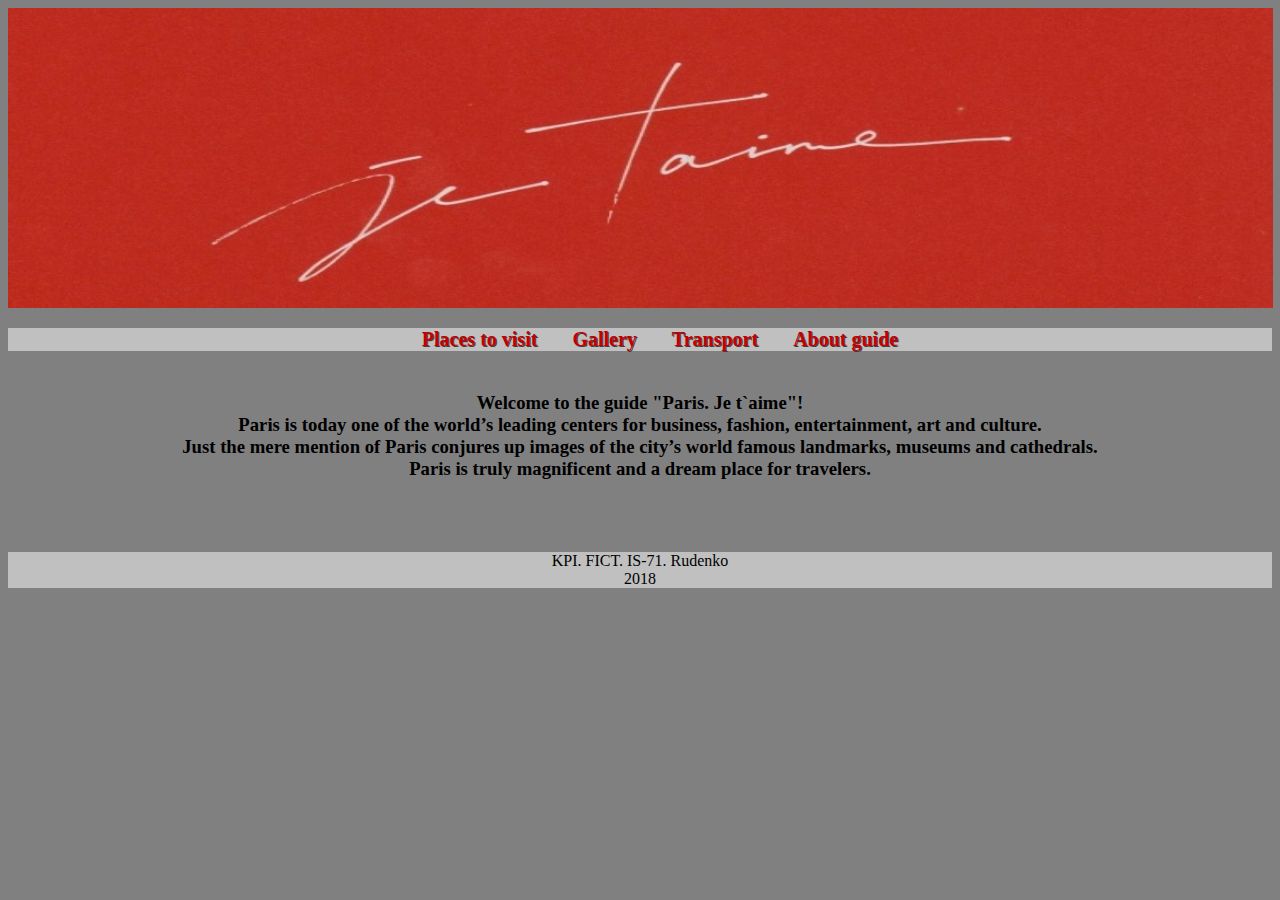
<file: index.html>
<!DOCTYPE html>
<html>
<head>
	<title>Paris. Je t`aime</title>
	<link rel="stylesheet" type="text/css" href="style.css">
</head>
<body>
	<section>
		<img class="perfect" src="pics\paris.jpg">
	</section>
	<header>
		<ul> 
			<li>
				<a href = "2.html"> Places to visit </a>
			</li>
			<li>
				<a href = "3.html"> Gallery </a>
			</li>
			<li>
				<a href = "4.html"> Transport </a>
			</li>
			<li>
				<a href = "5.html"> About guide </a>
			</li>
		</ul>
	</header>
	<section>
		<h3>
			<br>Welcome to the guide "Paris. Je t`aime"!<br>
			Paris is today one of the world’s leading centers for business, fashion, entertainment, art and culture. <br> Just the mere mention of Paris conjures up images of the city’s world famous landmarks, museums and cathedrals.<br>
			Paris is truly magnificent and a dream place for travelers.
		</h3>
	</section>
	<br><br><br>
	<footer>
		KPI. FICT. IS-71. Rudenko
		<br>2018
	</footer>	
</body>
</html>
</file>
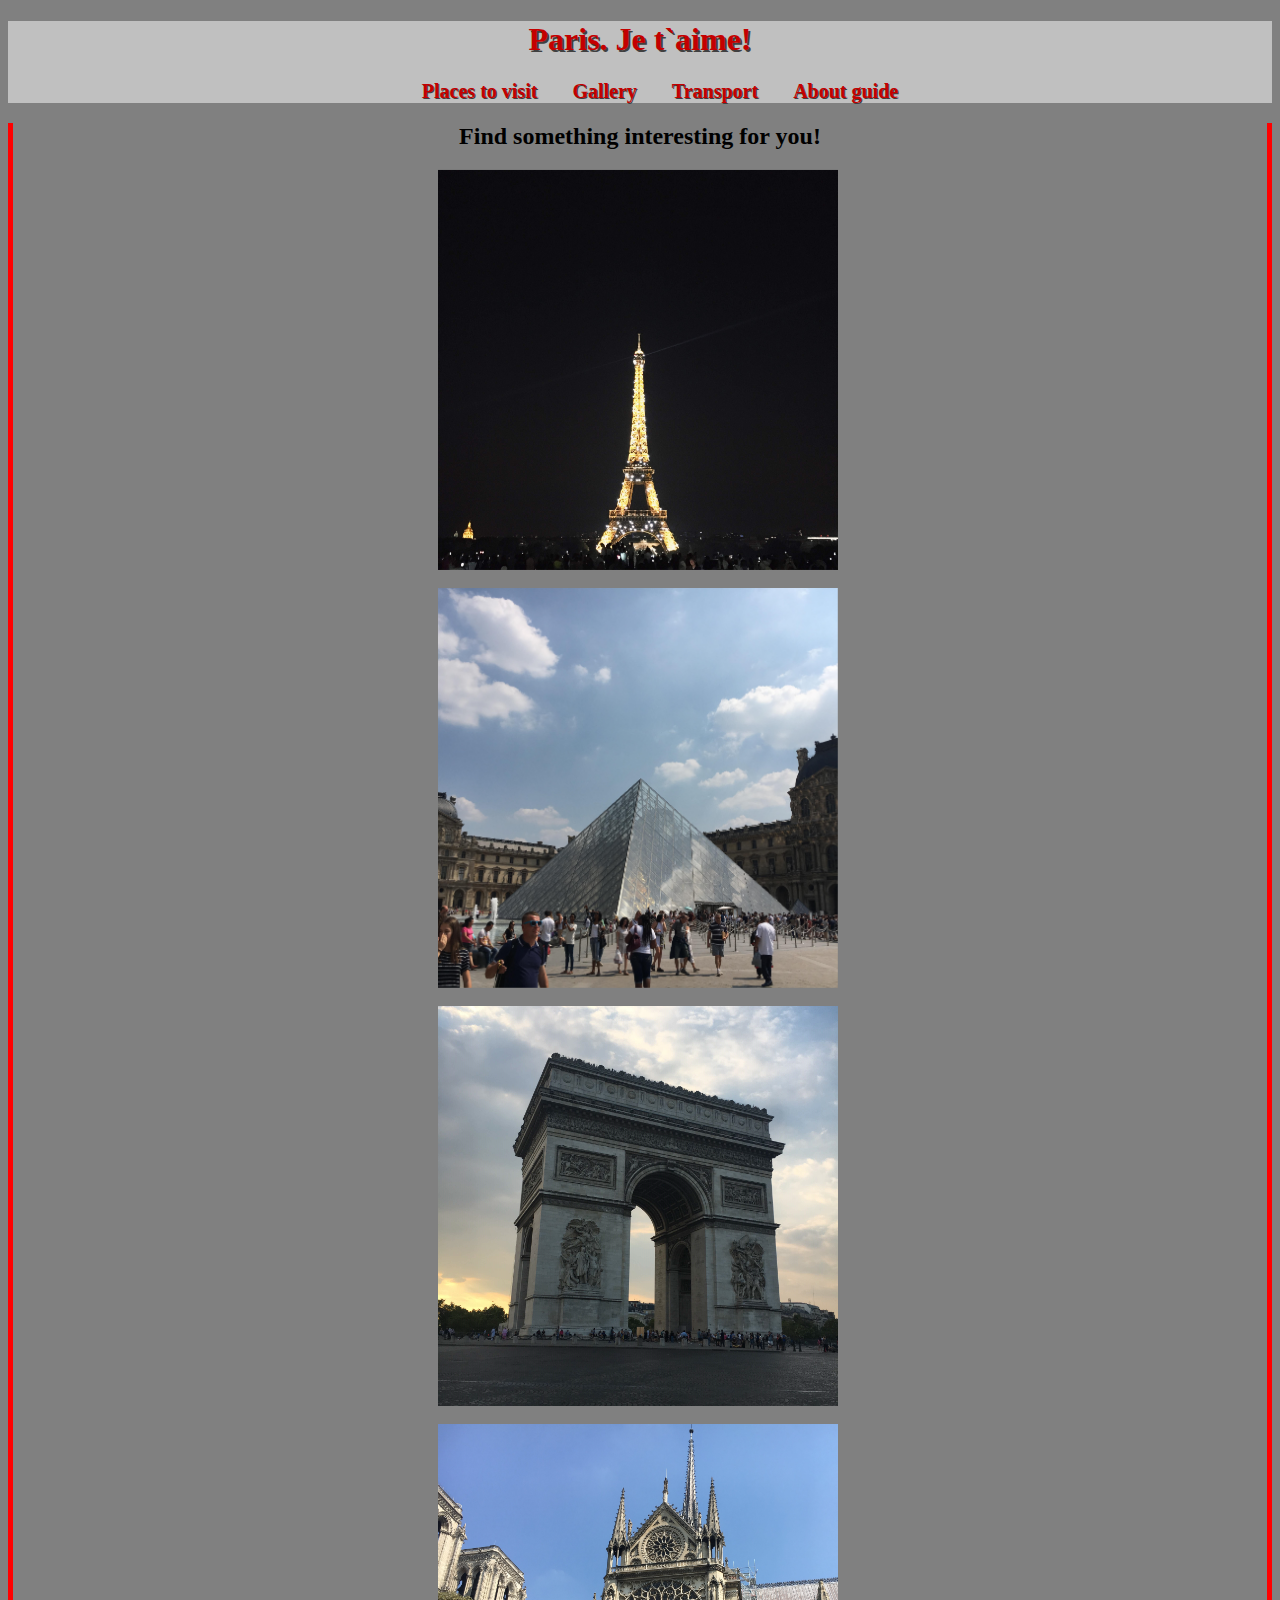
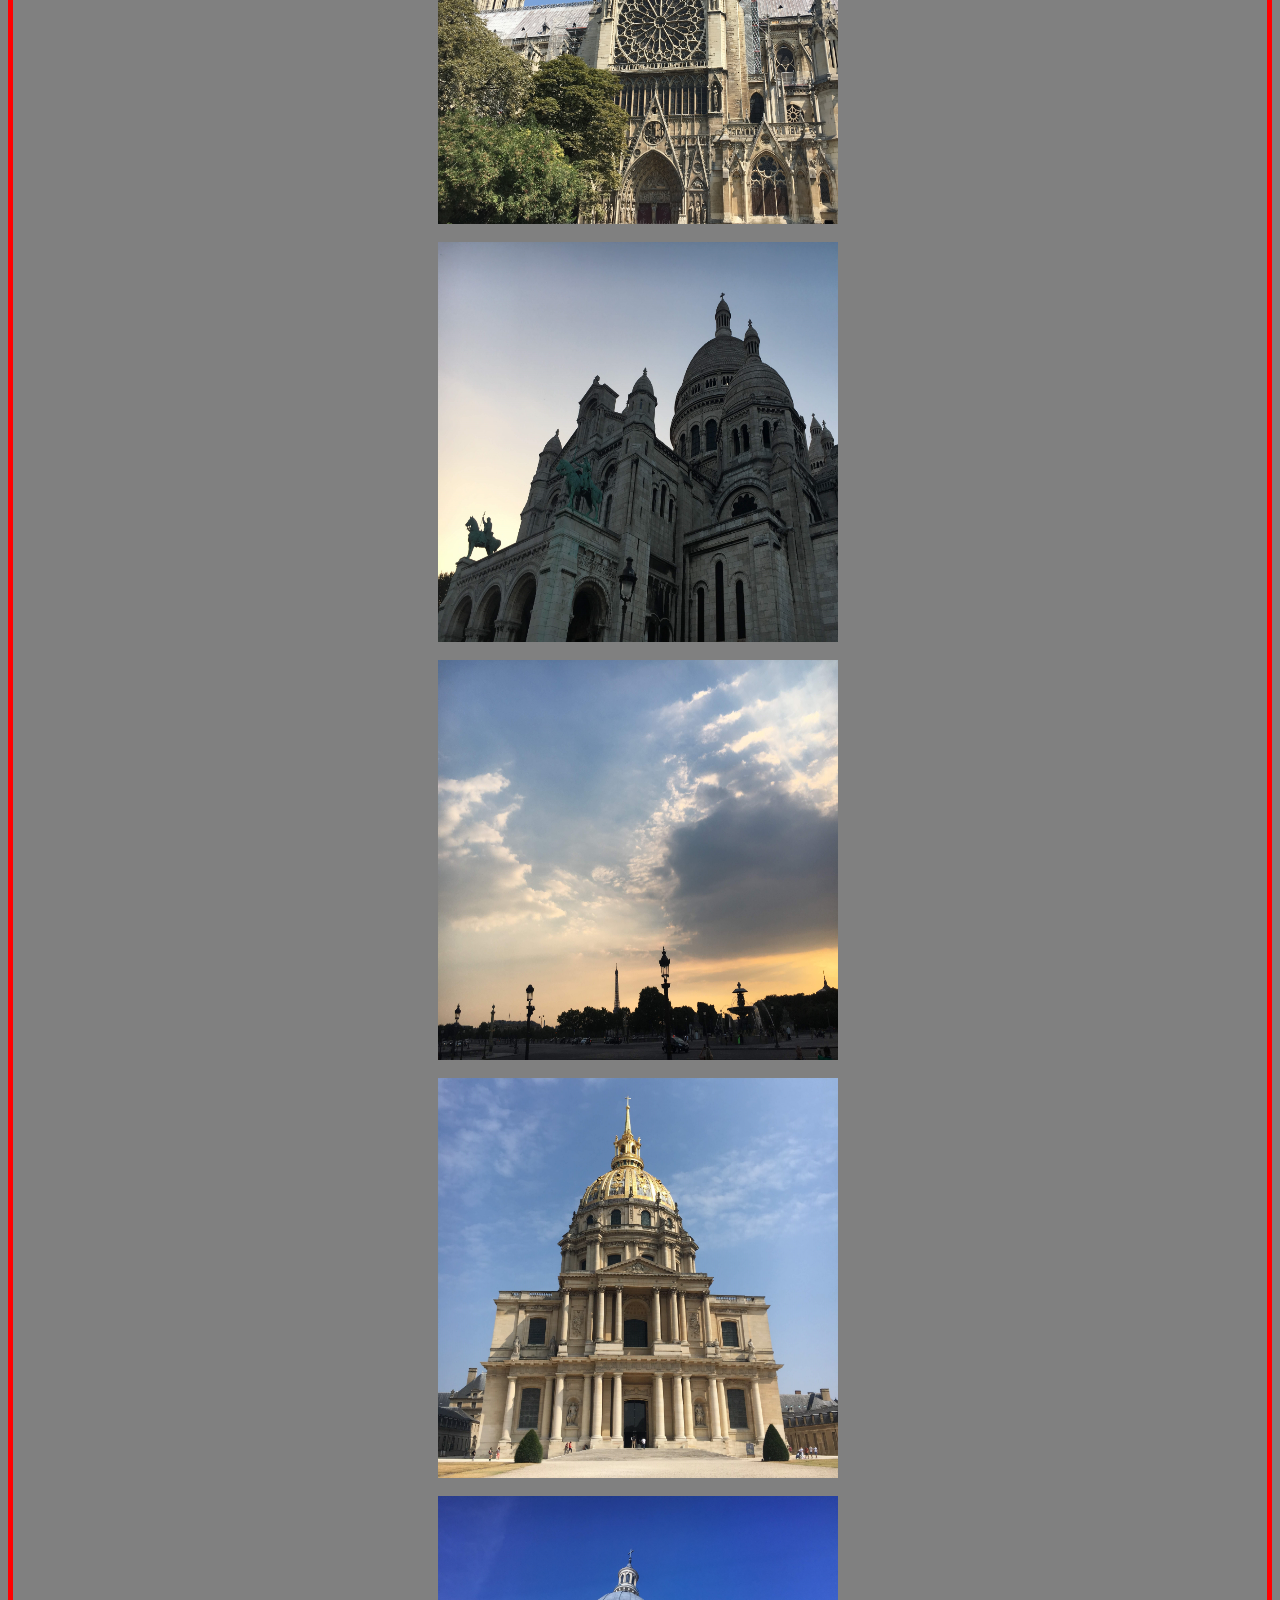
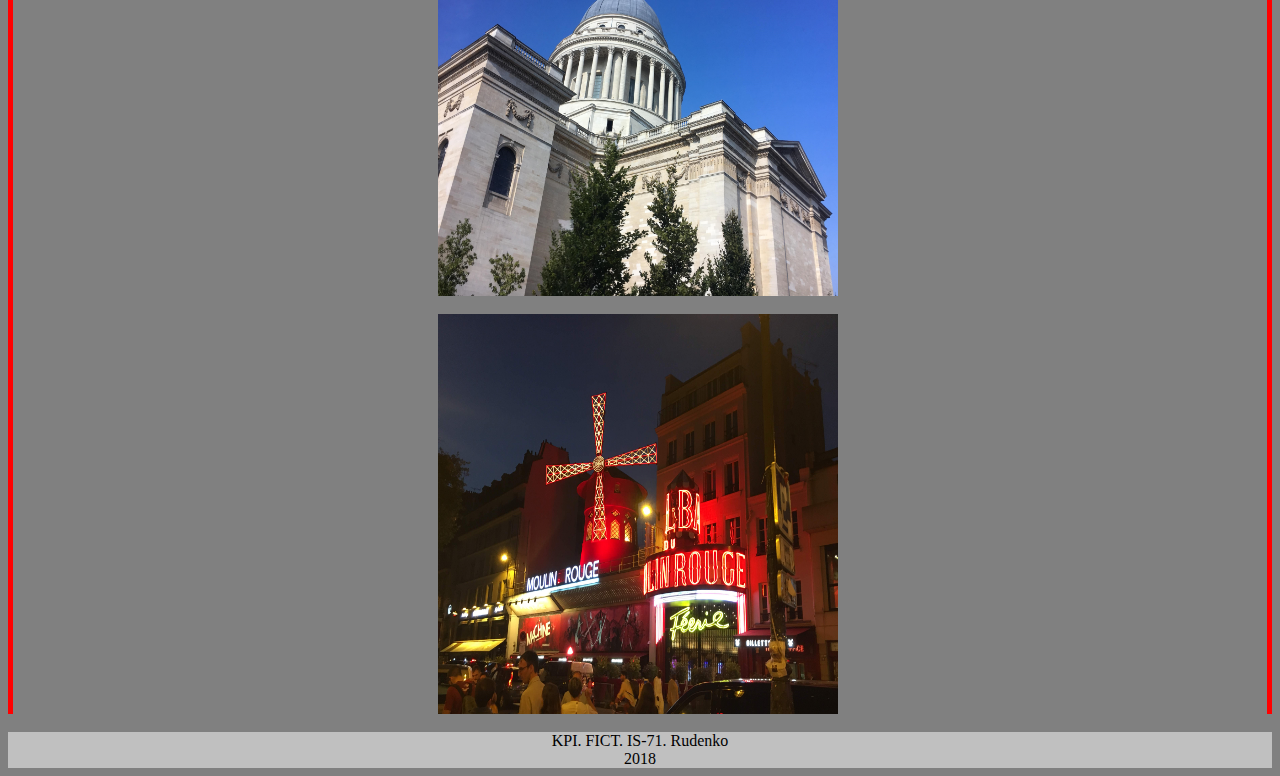
<file: 2.html>
<!DOCTYPE html>
<html>
<head>
	<title>Paris. Je t`aime </title>
	<link rel="stylesheet" type="text/css" href="style.css">
</head>

<body>
	<header>
		<h1><a href="index.html">Paris. Je t`aime!</a></h1>
		<ul>
			<li>
				<a href = "2.html"> Places to visit </a>
			</li>
			<li>
				<a href = "3.html"> Gallery </a>
			</li>
			<li>
				<a href = "4.html"> Transport </a>
			</li>
			<li>
				<a href = "5.html"> About guide </a>
			</li>
		</ul>
	</header>
	<section class="sides">
		<h2>
		Find something interesting for you!
		</h2>

		<section class="find">
			<div class="flip">
				<div class="postcard">
					<div class="postcard_face postcard_face_front">
						<img src="pics\01.jpg" width="400px" height="400px">
					</div>
					<div class="postcard_face postcard_face_back">
						<h3>Eiffel Tower</h3>
						Towering more than 1,000 feet (300 meters) high in the Champ de Mars park, this iron structure was constructed for the 1889 World Exposition. Visitors can ride the elevator to see incredible views of the city or dine in one of the two fine restaurants that are situated within the tower.
					</div>
				</div>
			</div>	
			<br>
			<div class="flip">
				<div class="postcard">
					<div class="postcard_face postcard_face_front">
						<img src="pics\02.jpg" width="400px" height="400px">
					</div>
					<div class="postcard_face postcard_face_back">
						<h3>Louvre</h3>
						The Louvre Museum is located in the Louvre Palace with its signature glass pyramid marking its entrance. Housing a collection of more than 1 million objects, the Louvre boasts some of the world’s most famous art works such as Leonardo da Vinci’s “Mona Lisa”, Michelangelo’s “Dying Slave” and the Greek statue, “Venus of Milo.”
					</div>
				</div>
			</div>
			<br>
			<div class="flip">
				<div class="postcard">
					<div class="postcard_face postcard_face_front">
						<img src="pics\03.jpg" width="400px" height="400px">
					</div>
					<div class="postcard_face postcard_face_back">
						<h3>Arc de Triomphe</h3>
						Arc de Triomphe was constructed in 1806 to memorialize the triumphal battles of Napoleon Bonaparte. Standing 164 feet high and 148 feet (50 by 45 meters) wide, the arch features intricate reliefs depicting victorious battles and engraved names of many who died fighting for the emperor. Beneath the arch is the Tomb of the Unknown Soldier from the first world war.
					</div>
				</div>
			</div>
			<br>
			<div class="flip">
				<div class="postcard">
					<div class="postcard_face postcard_face_front">
						<img src="pics\04.jpg" width="400px" height="400px">
					</div>
					<div class="postcard_face postcard_face_back">
						<h3>Notre Dame de Paris</h3>
						Standing more than 400 feet (120 meters) high with two lofty towers and a spire, this marvelous church is considered a supreme example of French Gothic architecture. A tour of this 13th century masterpiece allows visitors to admire the awe-inspiring rose windows, Gothic carvings, beautiful sculptures and a collection of relics.
					</div>
				</div>
			</div>
			<br>
			<div class="flip">
				<div class="postcard">
					<div class="postcard_face postcard_face_front">
						<img src="pics\05.jpg" width="400px" height="400px">
					</div>
					<div class="postcard_face postcard_face_back">
						<h3>Sacre-Coeur</h3>
						One of the most noticeable landmarks in Paris is the striking white-domed basilica of the Sacre-Coeur. Situated at the city’s highest point on Montmartre hill, this stunning basilica draws many tourists every year to see its marble architecture and gorgeous interior.
					</div>
				</div>
			</div>
			<br>
			<div class="flip">
				<div class="postcard">
					<div class="postcard_face postcard_face_front">
						<img src="pics\06.jpg" width="400px" height="400px">
					</div>
					<div class="postcard_face postcard_face_back">
						<h3>Palace de la Concorde</h3>
						At the east end of the Champs-Elysées is Place de la Code, the largest square in Paris with fantastic vistas in every direction. It was in this square that the French King Louis XVI, Marie Antoinette and many others were guillotined during the French revolution. The large 3200 years old Egyptian obelisk in the center of the Place de la Concorde was brought from the Temple of Luxor in the 19th century.
					</div>
				</div>
			</div>
			<br>
			<div class="flip">
				<div class="postcard">
					<div class="postcard_face postcard_face_front">
						<img src="pics\07.jpg" width="400px" height="400px">
					</div>
					<div class="postcard_face postcard_face_back">
						<h3>Les Invalides</h3>
						Les Invalides is a complex of buildings that honors the French military. It was built in 1670 as a hospital and retirement home for vets. It still serves that function today as well as many more. Les Invalides is home to military museums and a church that is the burial site of its war heroes, including Napoleon Bonaparte.
					</div>
				</div>
			</div>
			<br>
			<div class="flip">
				<div class="postcard">
					<div class="postcard_face postcard_face_front">
						<img src="pics\08.jpg" width="400px" height="400px">
					</div>
					<div class="postcard_face postcard_face_back">
						<h3>Pantheon</h3>
						The Pantheon is where famous French citizens are buried. Modeled after the Pantheon in Rome, it was originally a church dedicated to St. Genevieve, the patron saint of Paris, and her relics. The church was rebuilt in the neoclassical style by King Louis XV to thank God for his recovery from serious illness.
					</div>
				</div>
			</div>
			<br>
			<div class="flip">
				<div class="postcard">
					<div class="postcard_face postcard_face_front">
						<img src="pics\09.jpg" width="400px" height="400px">
					</div>
					<div class="postcard_face postcard_face_back">
						<h3>Moulin Rouge</h3>
						It catered to the rich who wanted to “slum” it. Courtesans worked there and were responsible for inventing the can-can, a dance considered racy for the era. The Moulin Rouge is still considered Paris’s premier entertainment venue and has been the subject of numerous films.
					</div>
				</div>
			</div>

		</section>
	</section>
	<br>
	<footer>
		KPI. FICT. IS-71. Rudenko
		<br>2018
	</footer>	
</body>

</html>
</file>
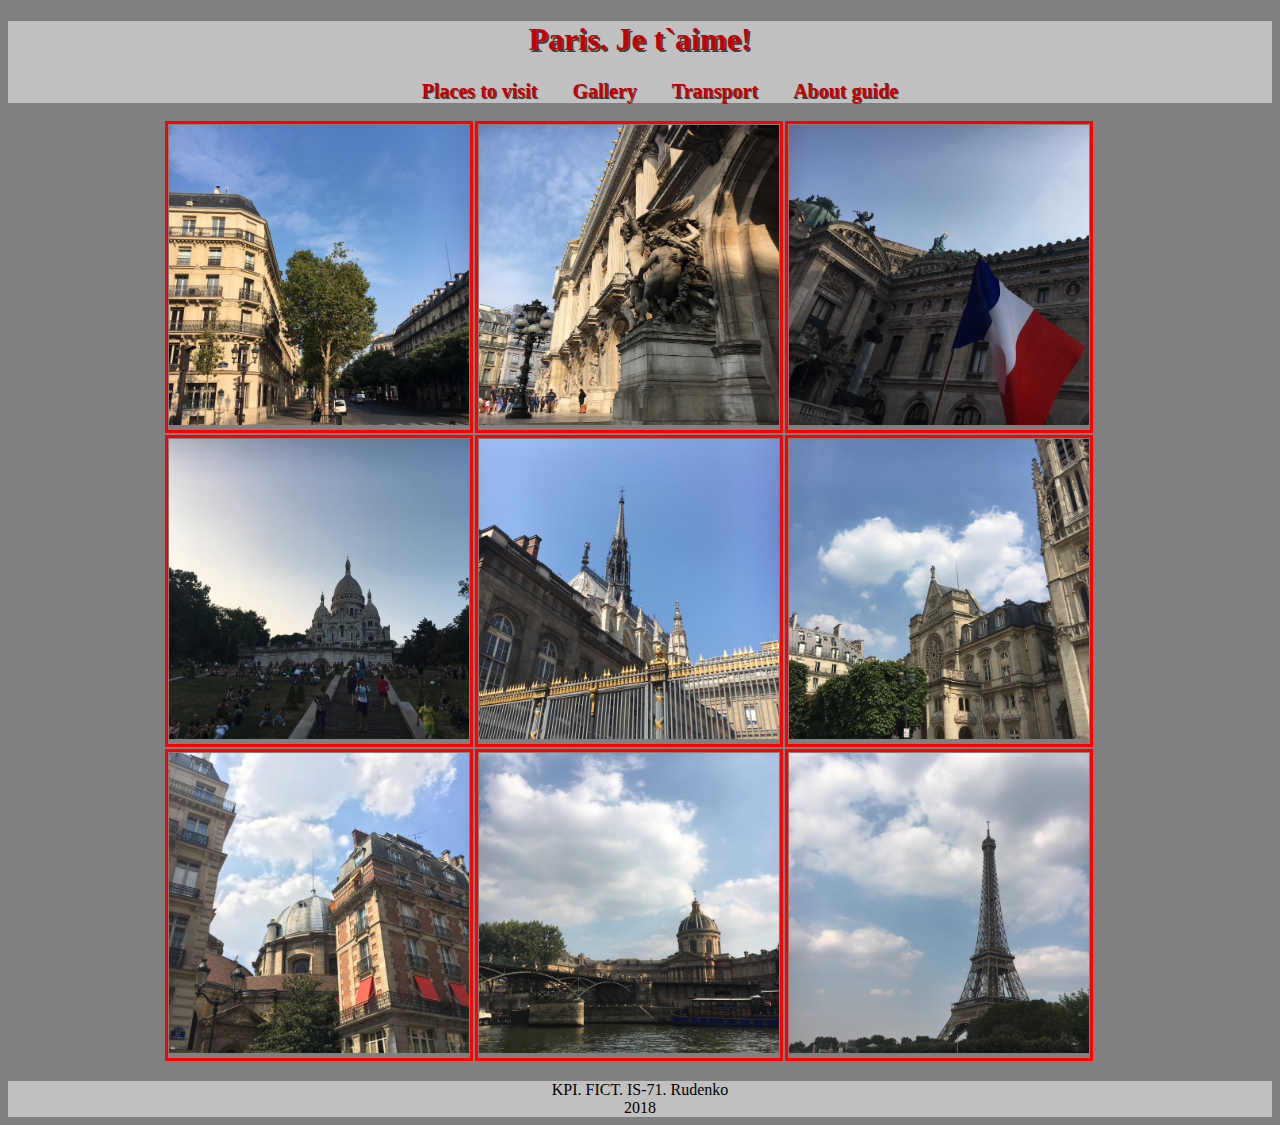
<file: 3.html>
<!DOCTYPE html>
<html>
<head>
	<title>Paris. Je t`aime</title>
	<link rel="stylesheet" type="text/css" href="style.css">
</head>

<body>
	<header>
		<h1><a href="index.html">Paris. Je t`aime!</a></h1>
		<ul>
			<li>
				<a href = "2.html"> Places to visit </a>
			</li>
			<li>
				<a href = "3.html"> Gallery </a>
			</li>
			<li>
				<a href = "4.html"> Transport </a>
			</li>
			<li>
				<a href = "5.html"> About guide </a>
			</li>
		</ul>
	</header>
	<div class="gallery">
		<table>
			<tr>
				<td>
					<img src="pics\31.jpg" height="300" width="300">
				</td>
				<td>
					<img src="pics\32.jpg" height="300" width="300">
				</td>
				<td>
					<img src="pics\33.jpg" height="300" width="300">
				</td>
			</tr>
			<tr>
				<td>
					<img src="pics\34.jpg" height="300" width="300">
				</td>
				<td>
					<img src="pics\35.jpg" height="300" width="300">
				</td>
				<td>
					<img src="pics\36.jpg" height="300" width="300">
				</td>
			</tr>
			<tr>
				<td>
					<img src="pics\37.jpg" height="300" width="300">
				</td>
				<td>
					<img src="pics\38.jpg" height="300" width="300">
				</td>
				<td>
					<img src="pics\39.jpg" height="300" width="300">
				</td>
			</tr>
		</table>
	</div>
	<br>
	<footer>
		KPI. FICT. IS-71. Rudenko
		<br>2018
	</footer>	
</body>
</html>
</file>
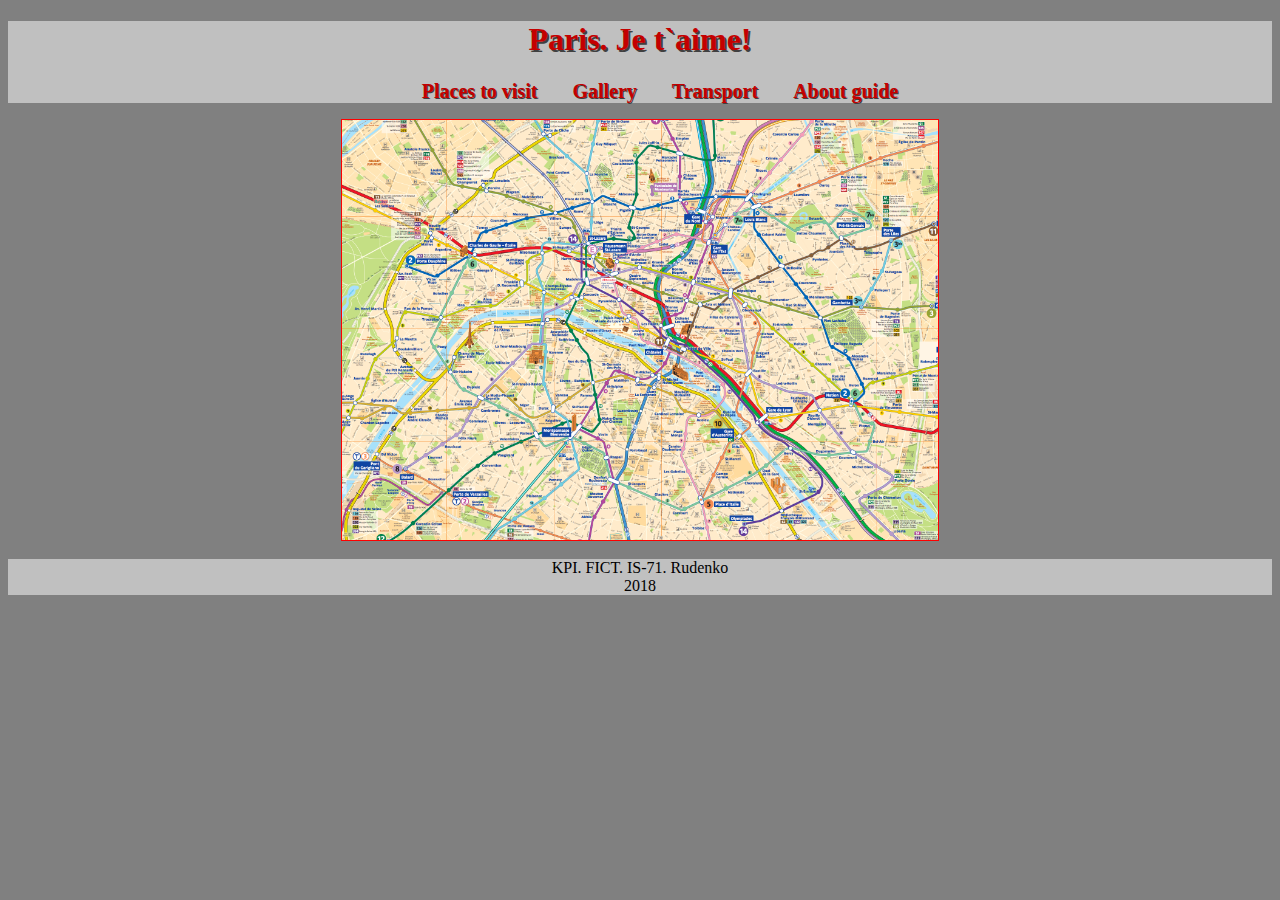
<file: 4.html>
<!DOCTYPE html>
<html>
<head>
	<title>Paris. Je t`aime</title>
	<link rel="stylesheet" type="text/css" href="style.css">
</head>

<body>
	<header>
		<h1><a href="index.html">Paris. Je t`aime!</a></h1>
			<ul>
				<li>
					<a href = "2.html"> Places to visit </a>
				</li>
				<li>
					<a href = "3.html"> Gallery </a>
				</li>
				<li>
					<a href = "4.html"> Transport </a>
				</li>
				<li>
					<a href = "5.html"> About guide </a>
				</li>
			</ul>
	</header>
	<img class="sub" src="pics\metro.png">
	<br>
	<footer>
		KPI. FICT. IS-71. Rudenko
		<br>2018
	</footer>	
</body>
</html>
</file>
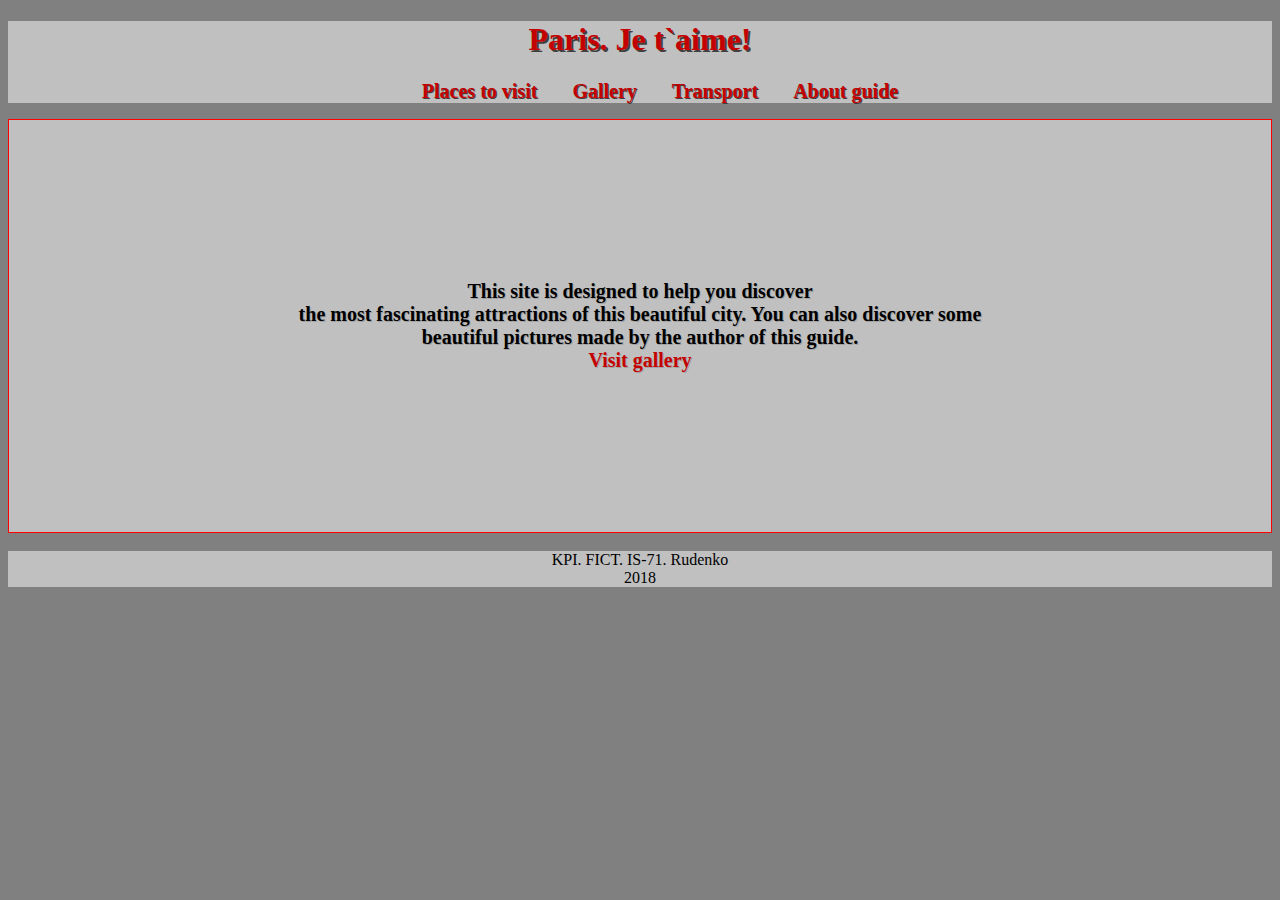
<file: 5.html>
<!DOCTYPE html>
<html>
<head>
	<title>Paris. Je t`aime</title>
	<link rel="stylesheet" type="text/css" href="style.css">	
</head>

<body>
	<header>
		<h1><a href="index.html">Paris. Je t`aime!</a></h1>
			<ul>
				<li>
					<a href = "2.html"> Places to visit </a>
				</li>
				<li>
					<a href = "3.html"> Gallery </a>
				</li>
				<li>
					<a href = "4.html"> Transport </a>
				</li>
				<li>
					<a href = "5.html"> About guide </a>
				</li>
			</ul>
	</header>
	<section class="about">
			This site is designed to help you discover <br>the most fascinating attractions of this beautiful city. You can also discover some <br> beautiful pictures made by the author of this guide.<br> <a href="3.html">Visit gallery</a>
	</section>
	<br>
	<footer>
		KPI. FICT. IS-71. Rudenko
		<br>2018
	</footer>	
</body>
</html>
</file>
<file: style.css>
a {
	color: #C40000FF ;
	text-decoration: none;
}

body{
	background: #808080; 
}

.flip {
	width: 400px; 
	height: 400px;
    perspective: 800px; 
}

.postcard{
	position: relative; 
	width: 100%; 
	height: 100%; 
	transition: transform 1s;
	transform-style: preserve-3d;
}

.postcard:hover {
    transform: rotateY(180deg); 
}

.postcard_face {
    position: absolute; 
    width: 100%; 
	height: 100%;
    backface-visibility: hidden; 
}

.postcard_face_front {
	width: 100%; 
	height: 100%;
}
	
	
.postcard_face_back{
	background: #C40000; 
	transform: rotateY( 180deg );
	font: italic bold 16px/30px Georgia;
	text-align: center;
}

.find{
 	display: block;
    margin-left: 425px;
    margin-right: 425px;
}

header{
	text-align: center;
	background-color: #C0C0C0;
}

footer{
	text-align: center;
	background-color: #C0C0C0;
	flex: 0 0 auto;
}

h1{
	text-shadow: 2px 2px #404040;
}

ul{
	list-style: none;
}

li{
	font: bold 20px Georgia;
	text-shadow: 1px 1px #404040;
	display: inline;
	padding: 15px;
}

h2, h3{
	text-align: center;
}

.about{
	background-color: #C0C0C0;
	border: 1px solid red;
	padding: 160px;
	font: bold 20px Georgia;
	text-shadow: 1px 1px #A0A0A0;
	text-align: center;
}

.sub{
	height: 420px;
	display: block;
    margin-left: auto;
    margin-right: auto;
    margin-bottom: auto;
    border: 1px solid red;
}

td, tr{
	border: 3px solid red;
}

.gallery{
	display: block;
    margin-left: 155px;
    margin-right: 155px;
}

.perfect{
	width: 1265px; 
	height: 300px;
	margin-left: auto;
    margin-right: auto;
}

.sides{
	border-left: 5px solid red;
	border-right: 5px solid red;
}
</file>
